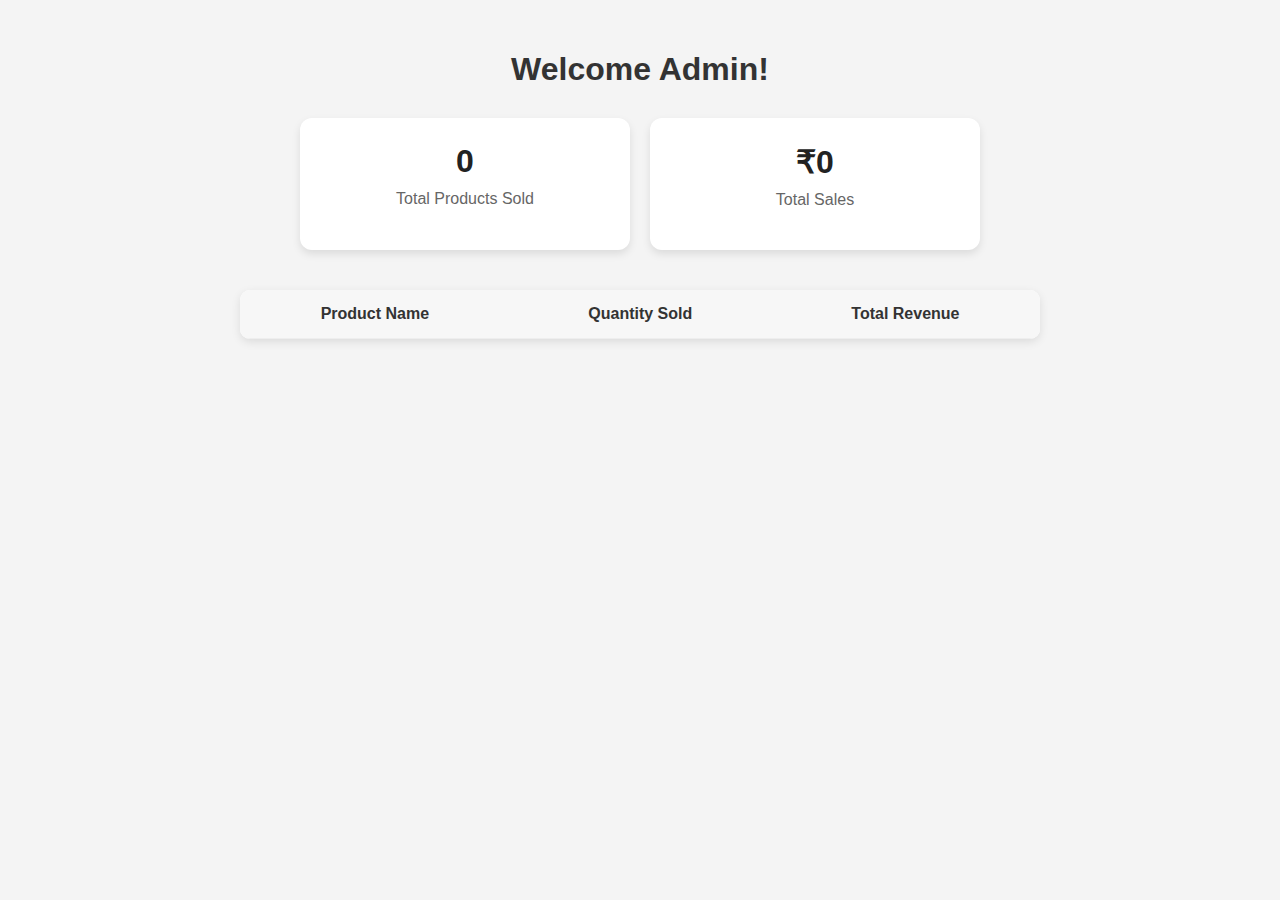
<file: admin.html>
<!DOCTYPE html>
<html lang="en">
<head>
  <meta charset="UTF-8" />
  <title>Admin Dashboard</title>
  <meta name="viewport" content="width=device-width, initial-scale=1.0" />
  <style>
    body {
      margin: 0;
      font-family: 'Segoe UI', Tahoma, sans-serif;
      background: #f4f4f4;
      padding: 30px 20px;
    }

    h1 {
      text-align: center;
      color: #333;
      margin-bottom: 30px;
    }

    .dashboard-summary {
      display: flex;
      flex-wrap: wrap;
      gap: 20px;
      justify-content: center;
      margin-bottom: 40px;
    }

    .card {
      background: #fff;
      padding: 25px 40px;
      border-radius: 12px;
      box-shadow: 0 4px 8px rgba(0, 0, 0, 0.1);
      text-align: center;
      width: 250px;
    }

    .card h2 {
      margin: 0;
      font-size: 2rem;
      color: #222;
    }

    .card p {
      margin-top: 10px;
      color: #666;
    }

    .product-table {
      width: 100%;
      max-width: 800px;
      margin: auto;
      background: white;
      border-radius: 10px;
      overflow: hidden;
      box-shadow: 0 3px 10px rgba(0, 0, 0, 0.1);
    }

    table {
      width: 100%;
      border-collapse: collapse;
    }

    th, td {
      padding: 15px;
      text-align: center;
      border-bottom: 1px solid #eee;
    }

    th {
      background: #f7f7f7;
      font-weight: bold;
      color: #333;
    }

    @media (max-width: 600px) {
      .card {
        width: 90%;
      }

      th, td {
        font-size: 14px;
        padding: 10px;
      }
    }
  </style>
</head>
<body>

  <h1>Welcome Admin!</h1>

  <div class="dashboard-summary">
    <div class="card">
      <h2 id="product-count">0</h2>
      <p>Total Products Sold</p>
    </div>
    <div class="card">
      <h2 id="total-sales">₹0</h2>
      <p>Total Sales</p>
    </div>
  </div>

  <div class="product-table">
    <table>
      <thead>
        <tr>
          <th>Product Name</th>
          <th>Quantity Sold</th>
          <th>Total Revenue</th>
        </tr>
      </thead>
      <tbody id="product-rows">
        <!-- Filled dynamically -->
      </tbody>
    </table>
  </div>

  <script>
    const orders = JSON.parse(localStorage.getItem("orders")) || [];

    const productMap = {};
    let totalQuantity = 0;
    let totalRevenue = 0;

    orders.forEach(item => {
      if (!productMap[item.name]) {
        productMap[item.name] = { quantity: 0, revenue: 0 };
      }

      productMap[item.name].quantity += item.quantity;
      productMap[item.name].revenue += item.price * item.quantity;

      totalQuantity += item.quantity;
      totalRevenue += item.price * item.quantity;
    });

    document.getElementById("product-count").textContent = totalQuantity;
    document.getElementById("total-sales").textContent = `₹${totalRevenue}`;

    const tbody = document.getElementById("product-rows");
    for (let name in productMap) {
      const row = document.createElement("tr");
      row.innerHTML = `
        <td>${name}</td>
        <td>${productMap[name].quantity}</td>
        <td>₹${productMap[name].revenue}</td>
      `;
      tbody.appendChild(row);
    }
  </script>

</body>
</html>
</file>
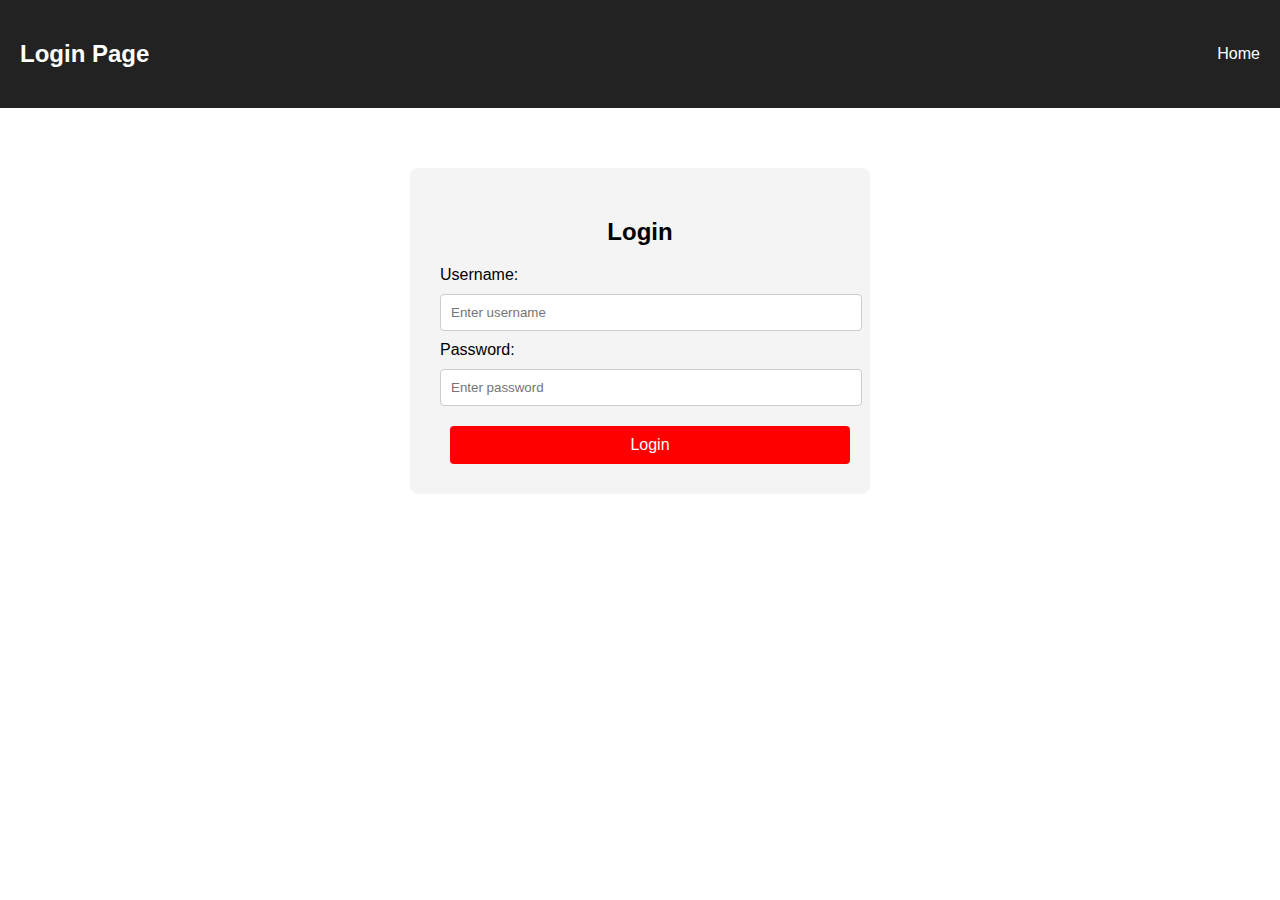
<file: login.html>
<!DOCTYPE html>
<html lang="en">
<head>
  <meta charset="UTF-8">
  <title>Login Page</title>
  <link rel="stylesheet" href="style.css">
  <style>
    body {
      font-family: Arial, sans-serif;
      background-color: #fff;
      margin: 0;
      padding: 0;
    }

    .header {
      background-color: #222;
      color: white;
      padding: 20px;
      display: flex;
      justify-content: space-between;
      align-items: center;
    }

    .login-container {
      max-width: 400px;
      margin: 60px auto;
      padding: 30px;
      background-color: #f4f4f4;
      border-radius: 8px;
    }

    .login-container h2 {
      text-align: center;
      margin-bottom: 20px;
    }

    label, input {
      display: block;
      width: 100%;
      margin: 10px 0;
    }

    input[type="text"],
    input[type="password"] {
      padding: 10px;
      border: 1px solid #ccc;
      border-radius: 4px;
    }

    .btn {
      background-color: red;
      color: white;
      border: none;
      padding: 10px;
      width: 100%;
      margin-top: 10px;
      cursor: pointer;
      font-size: 16px;
      border-radius: 4px;
    }

    .btn:hover {
      background-color: darkred;
    }

    .home-link {
      color: white;
      text-decoration: none;
      font-size: 16px;
    }
  </style>
</head>
<body>

  <div class="header">
    <h2>Login Page</h2>
    <a href="index.html" class="home-link">Home</a>
  </div>

  <div class="login-container">
    <h2>Login</h2>
    <label for="username">Username:</label>
    <input type="text" id="username" placeholder="Enter username">

    <label for="password">Password:</label>
    <input type="password" id="password" placeholder="Enter password">

    <button class="btn" onclick="login()">Login</button>
  </div>

  <script>
    function login() {
      const username = document.getElementById("username").value.trim();
      const password = document.getElementById("password").value.trim();

      if (username === "admin" && password === "admin123") {
        alert("Welcome Admin!");
        window.location.href = "admin.html";
      } else if (username === "worker" && password === "worker123") {
        alert("Welcome Worker!");
        window.location.href = "worker.html";
      } else {
        alert("Invalid credentials. Try 'admin/admin123' or 'worker/worker123'");
      }
    }
  </script>

</body>
</html>
</file>
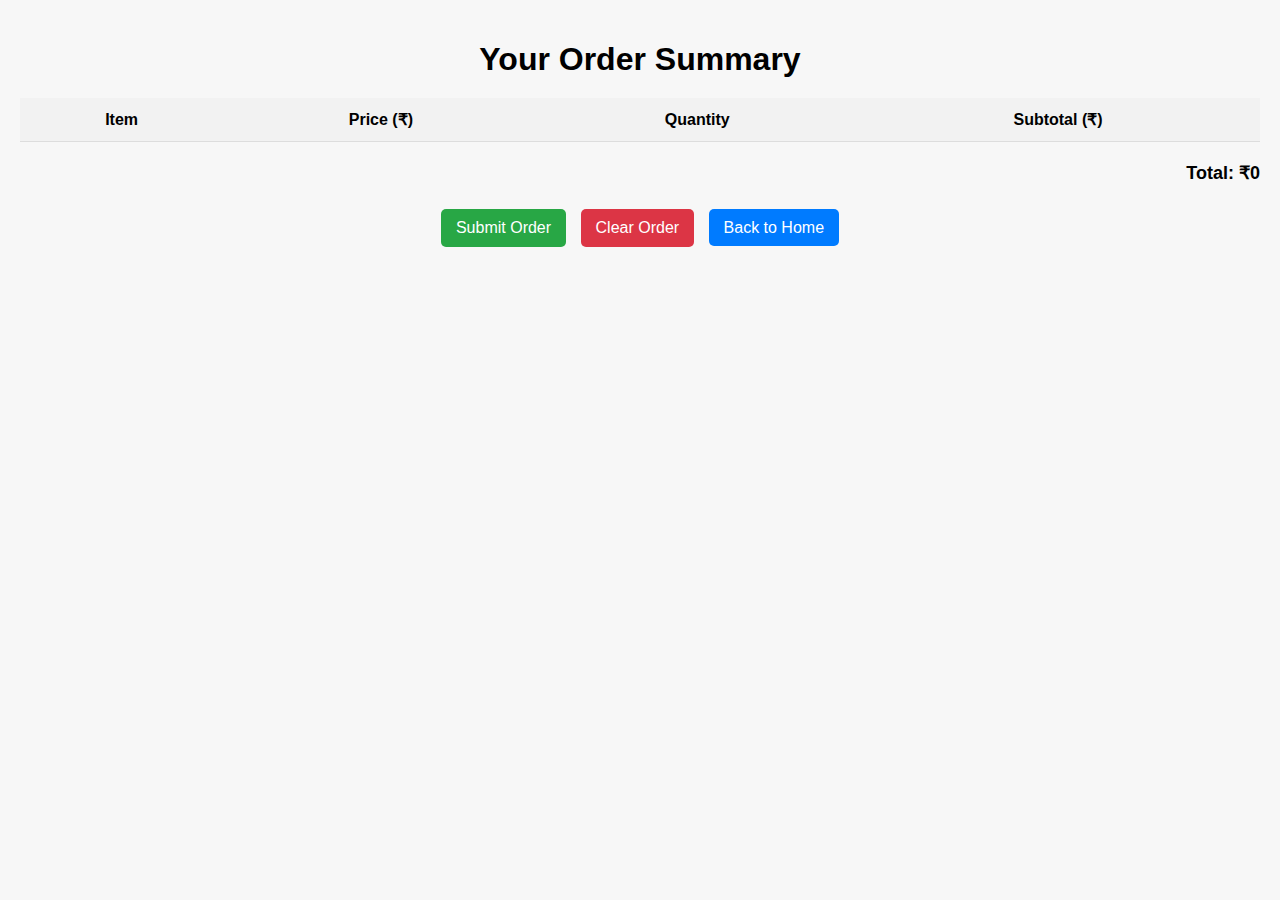
<file: order.html>
<!DOCTYPE html>
<html lang="en">
<head>
  <meta charset="UTF-8" />
  <meta name="viewport" content="width=device-width, initial-scale=1.0"/>
  <title>Your Order</title>
  <link rel="stylesheet" href="style.css">
  <style>
    body {
      font-family: Arial, sans-serif;
      padding: 20px;
      background: #f7f7f7;
    }
    h1 {
      text-align: center;
      margin-bottom: 20px;
    }
    table {
      width: 100%;
      border-collapse: collapse;
      background: white;
      margin-bottom: 20px;
    }
    th, td {
      padding: 12px;
      border-bottom: 1px solid #ddd;
      text-align: center;
    }
    th {
      background-color: #f2f2f2;
    }
    .total {
      text-align: right;
      font-size: 18px;
      font-weight: bold;
    }
    .btn-container {
      text-align: center;
      margin-top: 20px;
    }
    .submit-btn {
      background-color: #28a745;
      color: white;
    }
    .clear-btn {
      background-color: #dc3545;
      color: white;
    }
    .home-btn {
      background-color: #007bff;
      color: white;
      text-decoration: none;
    }
    button, .home-btn {
      padding: 10px 15px;
      margin: 5px;
      font-size: 16px;
      border: none;
      border-radius: 5px;
      cursor: pointer;
    }
    .home-btn:hover {
      opacity: 0.9;
    }
  </style>
</head>
<body>

  <h1>Your Order Summary</h1>

  <table id="order-table">
    <thead>
      <tr>
        <th>Item</th>
        <th>Price (₹)</th>
        <th>Quantity</th>
        <th>Subtotal (₹)</th>
      </tr>
    </thead>
    <tbody>
      <!-- Populated by JS -->
    </tbody>
  </table>

  <div class="total" id="total-price">Total: ₹0</div>

  <div class="btn-container">
    <button class="submit-btn" onclick="submitOrder()">Submit Order</button>
    <button class="clear-btn" onclick="clearOrder()">Clear Order</button>
    <a href="index.html" class="home-btn">Back to Home</a>
  </div>

  <script>
    let orderItems = JSON.parse(localStorage.getItem("orders")) || [];

    function renderOrder() {
      const tbody = document.querySelector("#order-table tbody");
      const totalPriceDiv = document.getElementById("total-price");
      tbody.innerHTML = "";

      let total = 0;
      orderItems.forEach(item => {
        const subtotal = item.price * item.quantity;
        total += subtotal;

        const row = document.createElement("tr");
        row.innerHTML = `
          <td>${item.name}</td>
          <td>${item.price}</td>
          <td>${item.quantity}</td>
          <td>${subtotal}</td>
        `;
        tbody.appendChild(row);
      });

      totalPriceDiv.textContent = `Total: ₹${total}`;
    }

    function submitOrder() {
      if (orderItems.length === 0) {
        alert("No items in the order.");
        return;
      }

      // Create receipt content
      let receiptWindow = window.open('', 'PrintReceipt', 'height=600,width=400');
      receiptWindow.document.write('<html><head><title>Receipt</title>');
      receiptWindow.document.write('<style>');
      receiptWindow.document.write('body{font-family: Arial; padding: 20px;}');
      receiptWindow.document.write('h2{text-align: center;} table{width: 100%; border-collapse: collapse;}');
      receiptWindow.document.write('th, td{padding: 8px; text-align: center; border-bottom: 1px solid #ddd;}');
      receiptWindow.document.write('.total{font-weight: bold; text-align: right; margin-top: 10px;}');
      receiptWindow.document.write('</style></head><body>');
      receiptWindow.document.write('<h2>Canteen Receipt</h2>');
      receiptWindow.document.write('<table><thead><tr><th>Item</th><th>Price</th><th>Qty</th><th>Total</th></tr></thead><tbody>');

      let total = 0;
      orderItems.forEach(item => {
        const itemTotal = item.price * item.quantity;
        total += itemTotal;
        receiptWindow.document.write(`<tr><td>${item.name}</td><td>₹${item.price}</td><td>${item.quantity}</td><td>₹${itemTotal}</td></tr>`);
      });

      receiptWindow.document.write('</tbody></table>');
      receiptWindow.document.write(`<p class="total">Grand Total: ₹${total}</p>`);
      receiptWindow.document.write('</body></html>');

      receiptWindow.document.close();
      receiptWindow.focus();
      receiptWindow.print();
      receiptWindow.close();

      // Clear order after printing
      localStorage.removeItem("orders");
      orderItems = [];
      renderOrder();
    }

    function clearOrder() {
      if (confirm("Clear the entire order?")) {
        localStorage.removeItem("orders");
        orderItems = [];
        renderOrder();
      }
    }

    renderOrder();
  </script>

</body>
</html>
</file>
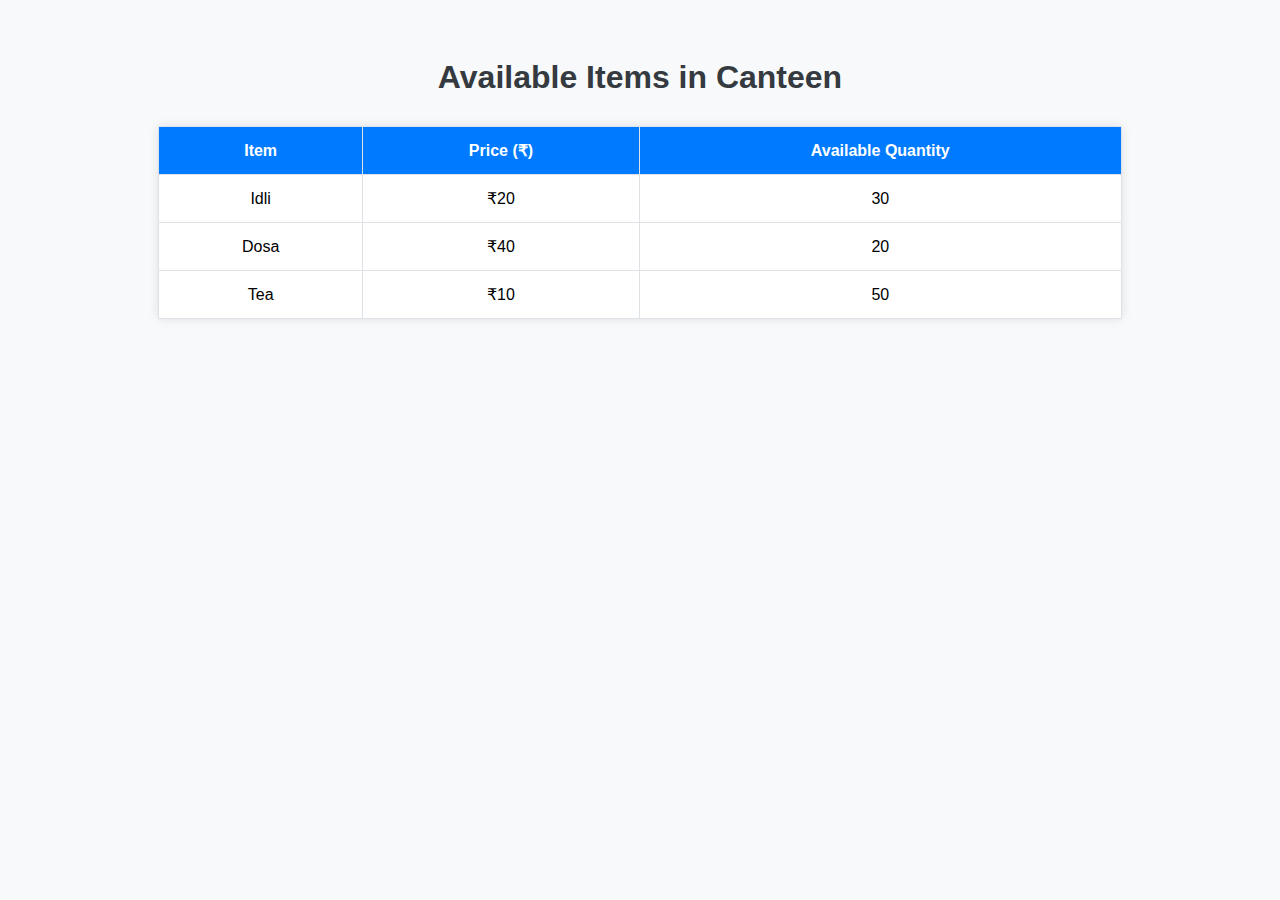
<file: worker.html>
<!DOCTYPE html>
<html lang="en">
<head>
  <meta charset="UTF-8">
  <title>Worker Dashboard - Canteen Inventory</title>
  <style>
    body {
      font-family: 'Segoe UI', sans-serif;
      background-color: #f8f9fa;
      padding: 30px;
      text-align: center;
    }

    h1 {
      margin-bottom: 30px;
      color: #343a40;
    }

    table {
      margin: 0 auto;
      width: 80%;
      border-collapse: collapse;
      background-color: #ffffff;
      box-shadow: 0 0 10px rgba(0,0,0,0.1);
    }

    th, td {
      padding: 14px 18px;
      border: 1px solid #dee2e6;
    }

    th {
      background-color: #007bff;
      color: white;
    }

    td {
      text-align: center;
    }

    #no-data {
      color: #6c757d;
      font-style: italic;
    }
  </style>
</head>
<body>

  <h1>Available Items in Canteen</h1>

  <table>
    <thead>
      <tr>
        <th>Item</th>
        <th>Price (₹)</th>
        <th>Available Quantity</th>
      </tr>
    </thead>
    <tbody id="inventoryBody">
      <!-- Items will be populated here -->
    </tbody>
  </table>

  <script>
    const items = JSON.parse(localStorage.getItem("canteenItems")) || [];
    const tbody = document.getElementById("inventoryBody");

    if (items.length === 0) {
      const row = document.createElement("tr");
      row.innerHTML = `<td colspan="3" id="no-data">No items available</td>`;
      tbody.appendChild(row);
    } else {
      items.forEach(item => {
        const row = document.createElement("tr");
        row.innerHTML = `
          <td>${item.name}</td>
          <td>₹${item.price}</td>
          <td>${item.quantity}</td>
        `;
        tbody.appendChild(row);
      });
    }
  </script>

</body>
</html>
</file>
<file: style.css>
body {
  margin: 0;
  font-family: Arial, sans-serif;
}

header {
  background: #222;
  color: white;
  padding: 15px 30px;
  display: flex;
  justify-content: space-between;
  align-items: center;
}

nav ul {
  list-style: none;
  display: flex;
  gap: 20px;
  margin: 0;
  padding: 0;
}

nav a {
  color: white;
  text-decoration: none;
}

.hero {
  background: url('https://images.unsplash.com/photo-1504674900247-0877df9cc836') no-repeat center center/cover;
  color: white;
  padding: 80px 30px;
  text-align: center;
}

section {
  padding: 30px;
}

.menu-items li {
  margin: 10px 0;
}

button {
  margin-left: 10px;
  padding: 8px 16px;
  background-color: green;
  color: white;
  border: none;
  border-radius: 4px;
  cursor: pointer;
  transition: background-color 0.3s ease;
}

button:hover {
  background-color: red;
}

.card-container {
  display: grid;
  grid-template-columns: repeat(auto-fit, minmax(250px, 1fr));
  gap: 30px;
  padding: 20px;
  margin: 0 auto;
}

.card {
  background-color: white;
  border-radius: 12px;
  box-shadow: 0 4px 12px rgba(0, 0, 0, 0.1);
  overflow: hidden;
  display: flex;
  flex-direction: column;
  transition: transform 0.3s;
}

.card:hover {
  transform: scale(1.02);
}

.card img {
  width: 100%;
  height: 180px;
  object-fit: cover;
}

.card-content {
  padding: 15px;
}

.card-header {
  margin-bottom: 10px;
}

.card h3 {
  font-size: 16px;
  color: #e50914;
  margin: 0;
  font-weight: bold;
  text-transform: uppercase;
}

.card-price {
  font-size: 16px;
  font-weight: bold;
  color: #333;
  margin: 10px 0;
}

.card-description {
  font-size: 14px;
  color: #555;
  line-height: 1.4;
  margin-bottom: 10px;
}

.card-footer {
  display: flex;
  justify-content: space-between;
  align-items: center;
  font-size: 14px;
  color: #666;
}

.review-count {
  font-weight: bold;
  color: #111;
}

.heart-button {
  background: none;
  border: none;
  cursor: pointer;
  font-size: 18px;
  color: #bbb;
}

.heart-button:hover {
  color: #e50914;
}

.category-title {
  font-size: 26px;
  font-weight: bold;
  margin: 30px 20px 10px;
  color: #222;
}
</file>
